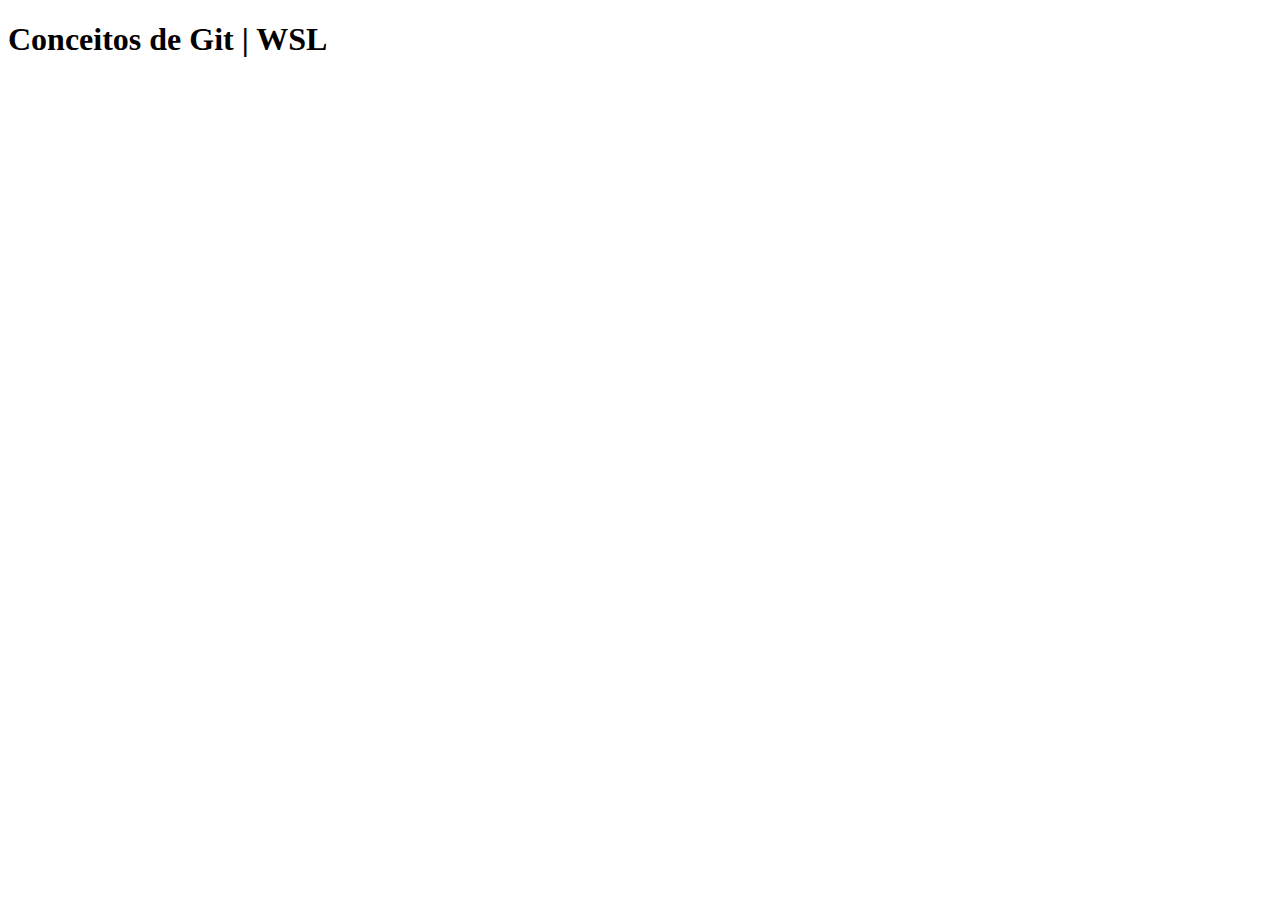
<file: index.html>
<!DOCTYPE html>
<html lang="pt-br">
    <head>
        <meta charset="UTF-8">
        <meta name="viewport" content="width=device-width, initial-scale=1.0">

        <title>Git | WSL</title>
    </head>
    <body>
        <h1>Conceitos de Git | WSL</h1>
    </body>
</html>
</file>
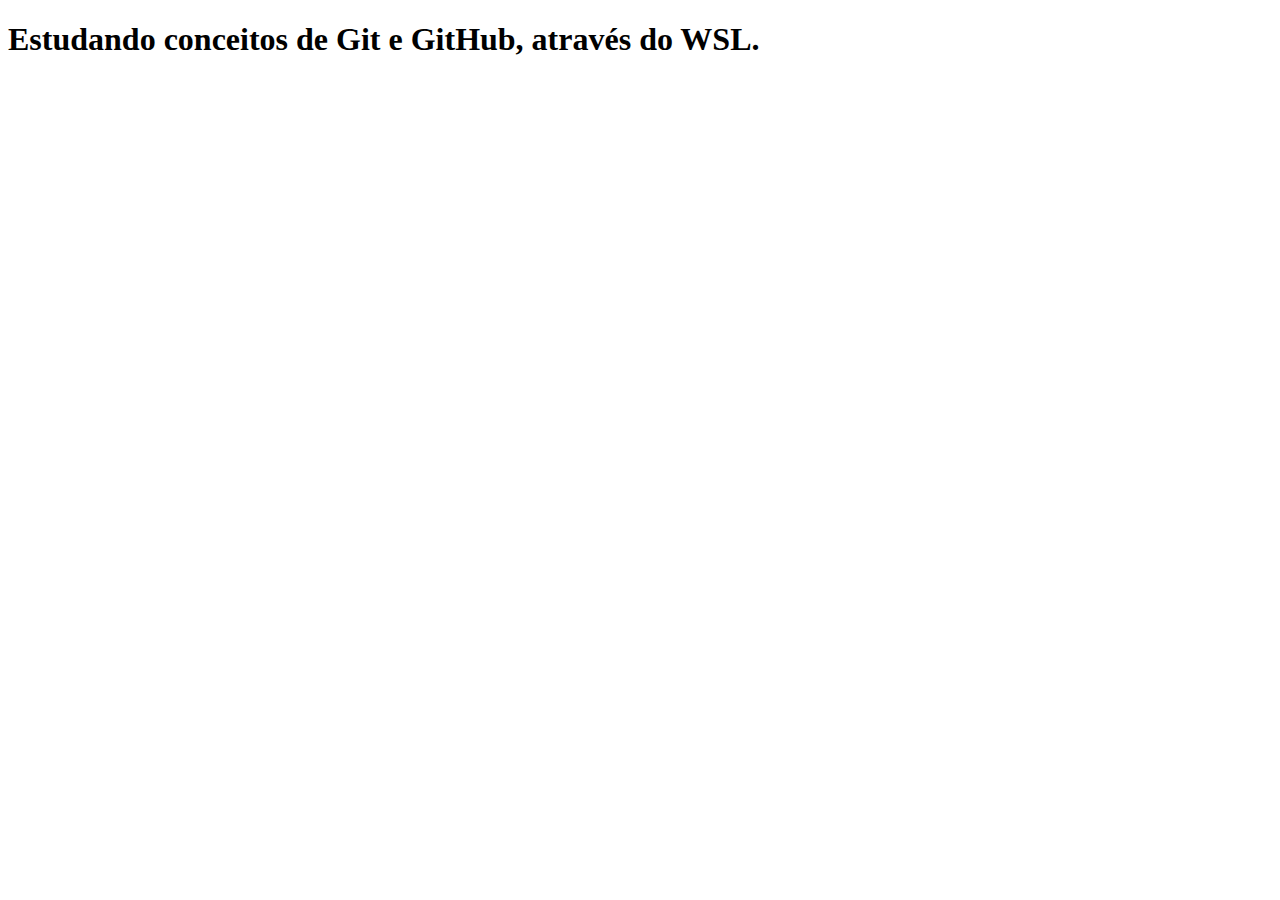
<file: about.html>
<!DOCTYPE html>
<html lang="pt-br">
    <head>
        <meta charset="UTF-8">
        <meta name="viewport" content="width=device-width, initial-scale=1.0">

        <title>Git | WSL</title>
    </head>
    <body>
        <h1>Estudando conceitos de Git e GitHub, através do WSL.</h1>
    </body>
</html>
</file>
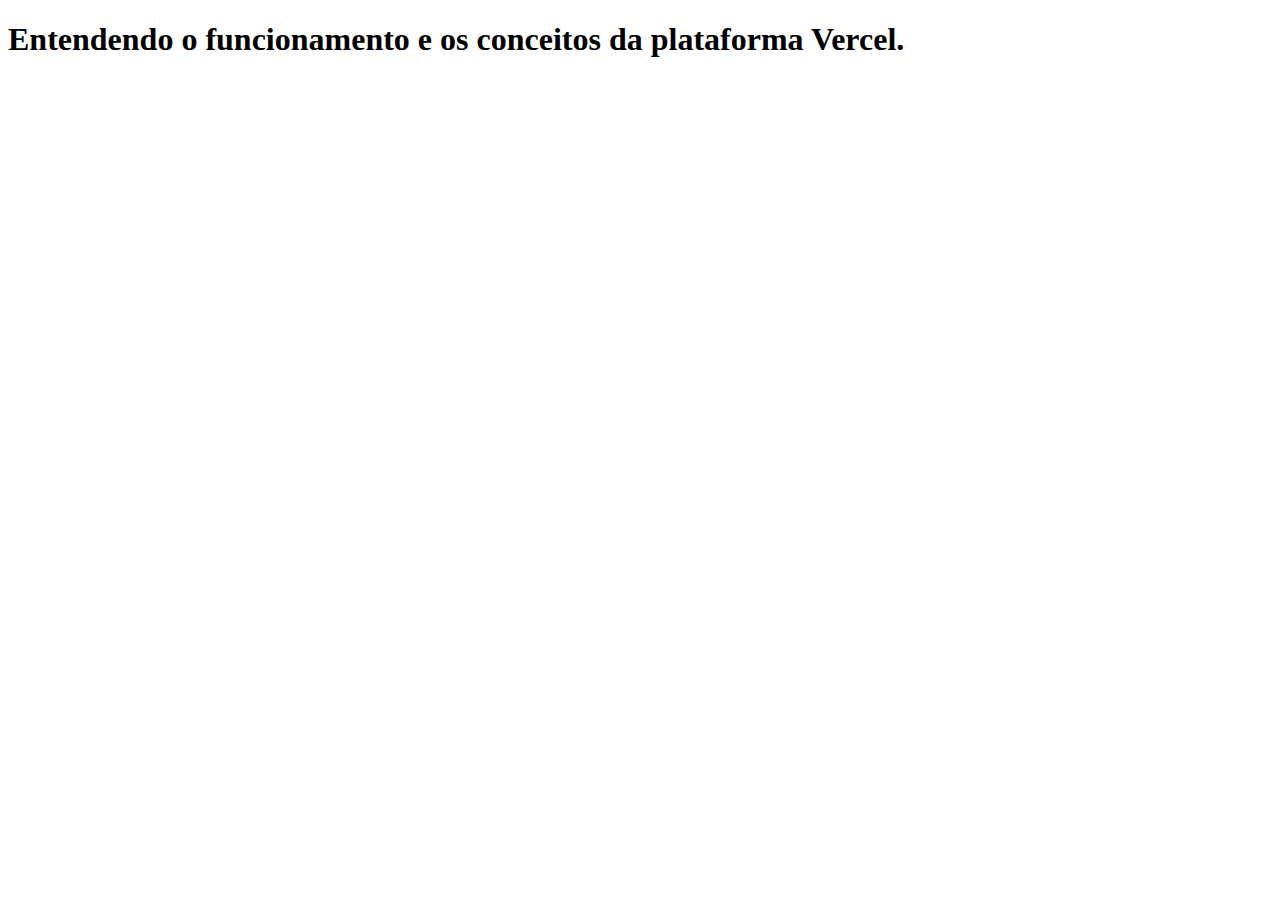
<file: vercel.html>
<!DOCTYPE html>
<html lang="pt-br">
    <head>
        <meta charset="UTF-8">
        <meta name="viewport" content="width=device-width, initial-scale=1.0">

        <title>Git | WSL</title>
    </head>
    <body>
        <h1>Entendendo o funcionamento e os conceitos da plataforma Vercel.</h1>
    </body>
</html>
</file>
